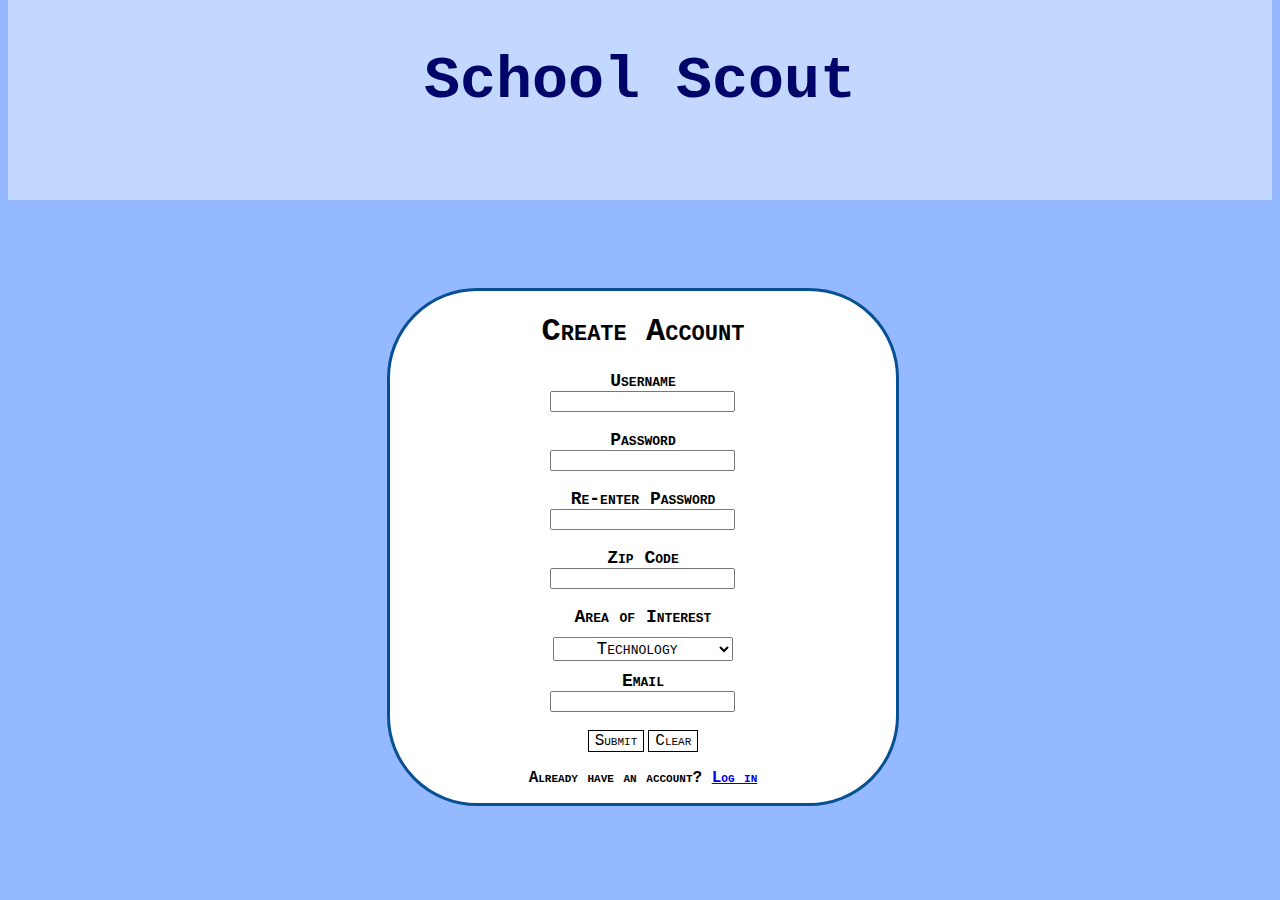
<file: index.html>
<!DOCTYPE html>
<html lang="en">

<head>
    <meta charset="UTF-8">
    <meta name="viewport" content="width=device-width, initial-scale=1.0">
    <title>Create Account</title>
    </script>
    <link rel="stylesheet" href="../CSS/Sign-in.css">
    <script src="../JavaScript/common.js" defer></script>
    <script src="../JavaScript/Sign-in.js" defer></script>

</head>

<body>
    <div id="name">
        <p>
            School Scout
        </p>
    </div>
    <div class="loader"></div>
    <div class="sign-in">
        <h1>Create Account</h1>
        <!-- <form action="https://script.google.com/macros/s/AKfycbw4Nn0G9COu37MQeVMDt2hynl2rU9GH_yzxLCikpz2UbBuFonO5tbJd-EM3FPH9TSqP/exec" method="post"> -->
        <form>
            <label class="input"><b>Username</b></label><br>
            <input name="username" id="username"><br>
            <br>
            <label class="input"><b>Password</b></label><br>
            <input type="password" name="password" id="password"><br>
            <br>
            <label class="input"><b>Re-enter Password</b></label><br>
            <input type="password" name="Re-enter Password" id="repass"><br>
            <br>
            <label class="input"><b>Zip Code</b></label><br>
            <input name="zip" id="zip"><br>
            <br>
            <label class="input"><b>Area of Interest</b></label><br>
            <select name="repass" id="type">
                <option value="Technology">Technology</option>
                <option value="Science">Science</option>
                <option value="Art">Art</option>
                <option value="Religious">Religious</option>
                <option value="All">All</option>
            </select><br>
            <label class="input"><b>Email</b></label><br>
            <input name="email" id="email">
            <br>
            <br>

<!-- hello -->
        </form>
        <a>
            <button class="button" type="submit" onclick="submit()">Submit</button>
        </a>

        <button class="button">Clear</button>
        <p>
            <b class="signin">Already have an account? <a href="../HTML/login.html">Log in</a></b>
        </p>
    </div>


</body>

</html
</file>
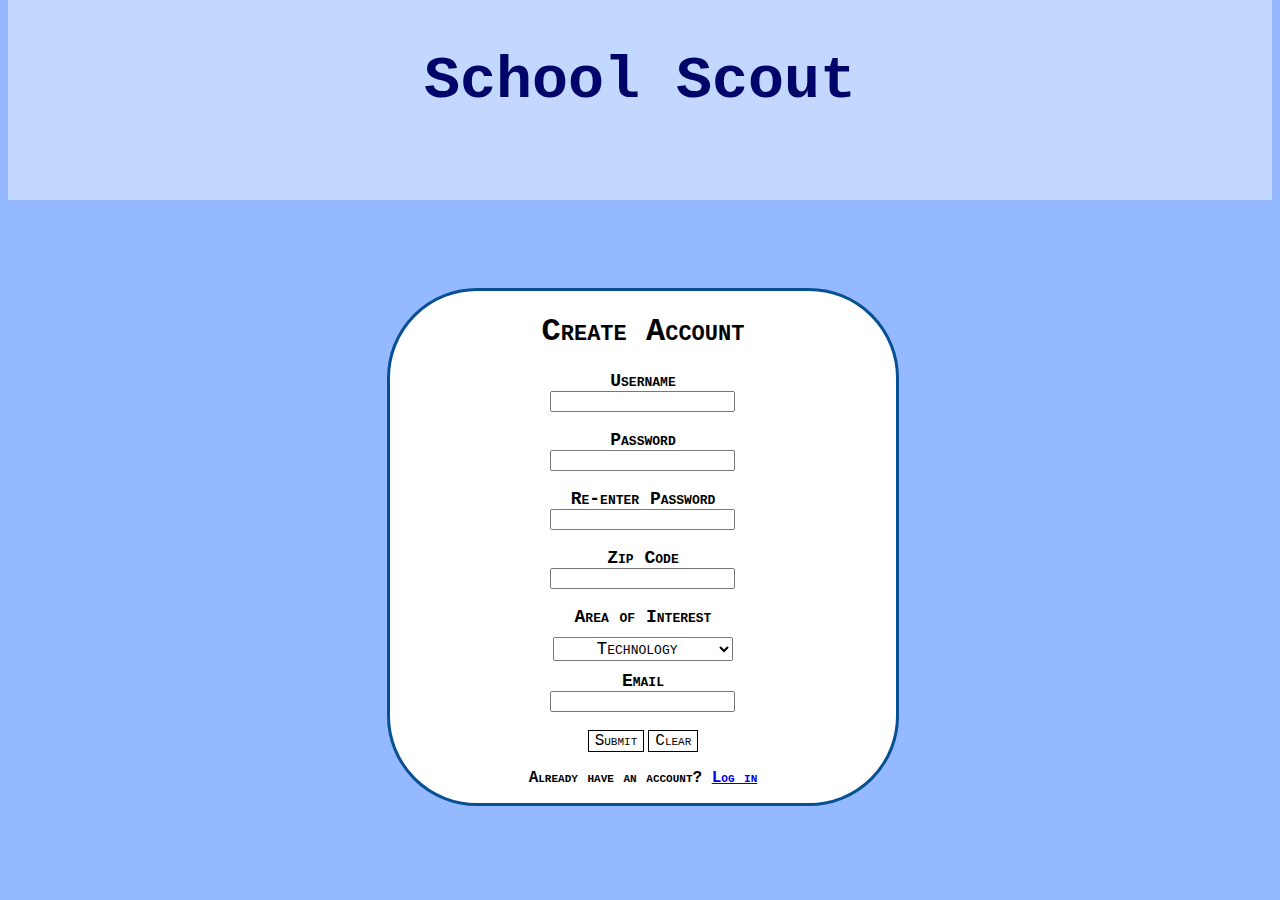
<file: HTML/index.html>
<!DOCTYPE html>
<html lang="en">

<head>
    <meta charset="UTF-8">
    <meta name="viewport" content="width=device-width, initial-scale=1.0">
    <title>Create Account</title>
    </script>
    <link rel="stylesheet" href="../CSS/Sign-in.css">
    <script src="../JavaScript/common.js" defer></script>
    <script src="../JavaScript/Sign-in.js" defer></script>

</head>

<body>
    <div id="name">
        <p>
            School Scout
        </p>
    </div>
    <div class="sign-in">
        <h1>Create Account</h1>
        <!-- <form action="https://script.google.com/macros/s/AKfycbw4Nn0G9COu37MQeVMDt2hynl2rU9GH_yzxLCikpz2UbBuFonO5tbJd-EM3FPH9TSqP/exec" method="post"> -->
        <form>
            <label class="input"><b>Username</b></label><br>
            <input name="username" id="username"><br>
            <br>
            <label class="input"><b>Password</b></label><br>
            <input name="password" id="password"><br>
            <br>
            <label class="input"><b>Re-enter Password</b></label><br>
            <input name="Re-enter Password" id="repass"><br>
            <br>
            <label class="input"><b>Zip Code</b></label><br>
            <input name="zip" id="zip"><br>
            <br>
            <label class="input"><b>Area of Interest</b></label><br>
            <select name="repass" id="type">
                <option value="Technology">Technology</option>
                <option value="Science">Science</option>
                <option value="Art">Art</option>
                <option value="All">All</option>
            </select><br>
            <label class="input"><b>Email</b></label><br>
            <input name="email" id="email">
            <br>
            <br>


        </form>
        <a>
            <button class="button" type="submit" onclick="submit()">Submit</button>
        </a>

        <button class="button">Clear</button>
        <p>
            <b class="signin">Already have an account? <a href="../HTML/login.html">Log in</a></b>
        </p>
    </div>


</body>

</html
</file>
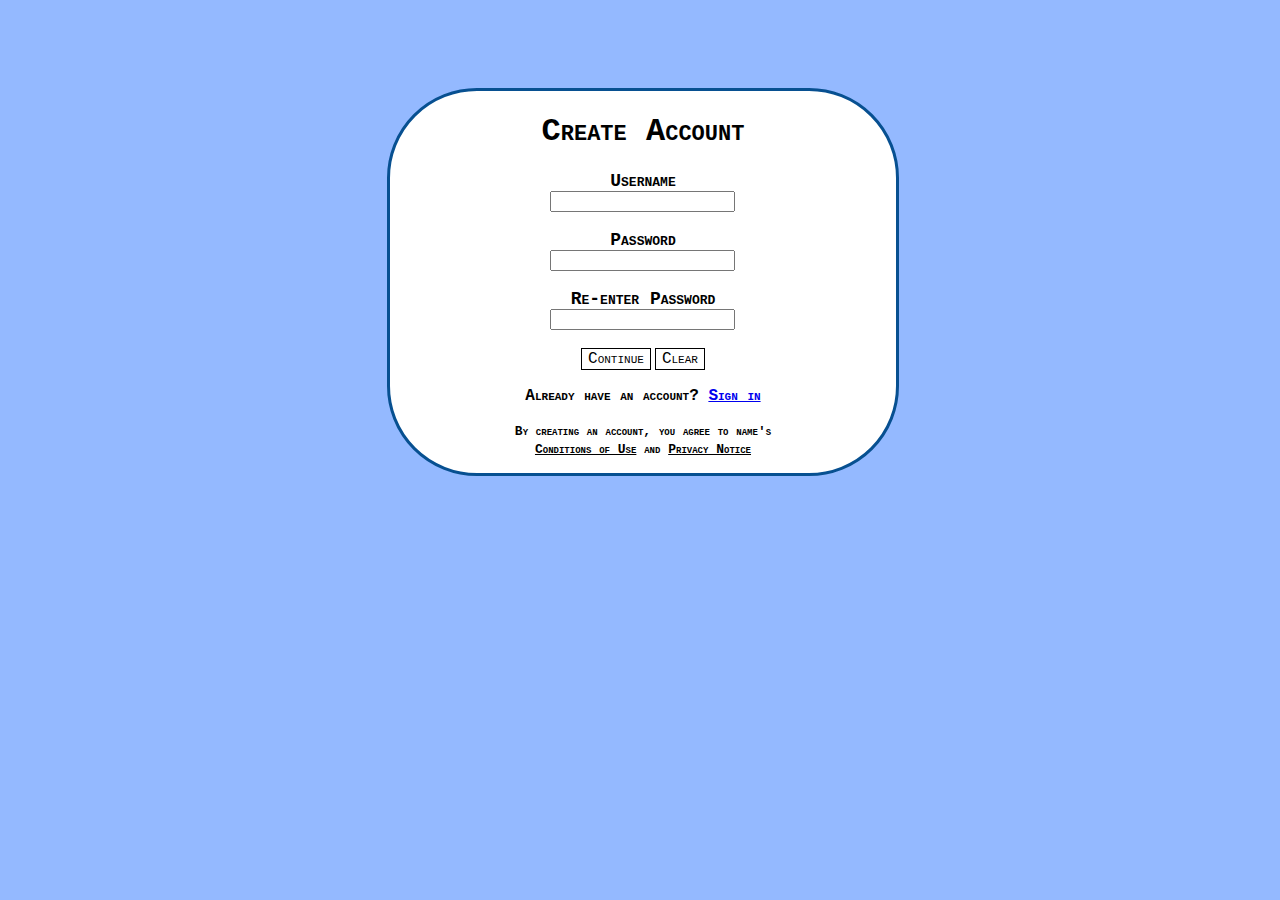
<file: HTML/createaccount.html>
<!DOCTYPE html>
<html lang="en">
<head>
    <meta charset="UTF-8">
    <meta name="viewport" content="width=device-width, initial-scale=1.0">
    <title>Create Account</title>
</head>
<body>
    <div>
    <h1>Create Account</h1>
    <form>
        <label class="input"><b>Username</b></label><br>
        <input name="Username"><br>
        <br>
        <label class="input"><b>Password</b></label><br>
        <input name="Password"><br>
        <br>
        <label class="input"><b>Re-enter Password</b></label><br>
        <input name="Re-enter Password"><br>
        <br>
        <button class="button">Continue</button>
        <button class="button">Clear</button>
    </form>
    <p>
        <b class="signin">Already have an account? <a href="login.html">Sign in</a></b>
    </p>
    <p>
        <b class="policy">By creating an account, you agree to name's <br><u>Conditions of Use</u> and <u>Privacy Notice</u></b>
    </P>
<style>
    .input {
        font-size: large;
        font-variant: small-caps;
        font-family: Courier
    }
    div {
        background-color: white;
        margin-top: 7%;
        margin-left: 30%;
        width: 40%;
        border-style: solid;
        border-width: medium;
        border-radius: 10cqb;
        border-color: rgb(7, 80, 145);
        text-align: center
    }
    body {
        background-color: rgb(148, 185, 255);
    }
    .button {
        border-style:solid;
        border-width: 1px;
        background-color: rgb(255, 255, 255);
        font-family: Courier;
        font-variant: small-caps;
        font-size: medium;
    }
    h1 {
        font-variant: small-caps;
        font-family: Courier;
        font-style:inherit;
    }
    .signin {
        font-variant: small-caps;
        font-family: Courier;
        font-style: inherit;
        font-size: medium;
    }
    .policy {
        font-variant: small-caps;
        font-family: Courier;
        font-style: inherit;
        font-size: small; 
    }
    </style>
    </div>
</body>
</html
</file>
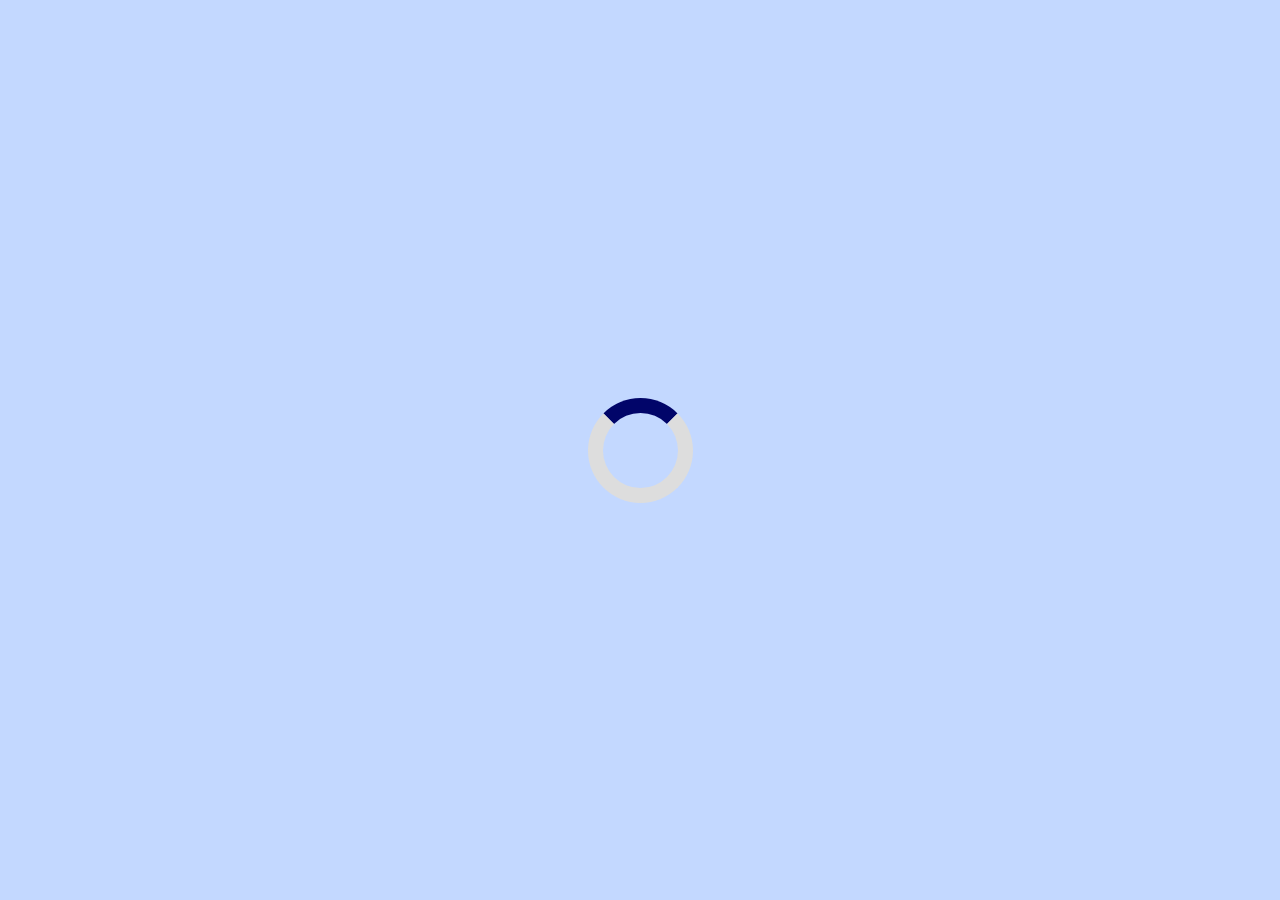
<file: HTML/Home.html>
<!DOCTYPE html>
<html>

<head>
  <title>School Scout</title>
  <link rel="stylesheet" href="https://cdnjs.cloudflare.com/ajax/libs/font-awesome/4.7.0/css/font-awesome.min.css">
  <link rel="stylesheet" href="../CSS/Home.css">
  <script src="../JavaScript/common.js" defer></script>
  <script src="../JavaScript/Home.js" defer></script>


</head>

<body>


  <div id="name">

    <img onclick="ProfileClick()" class="LOGOIMG"
      src="[data-uri]"
      width="50" height="50">

    <p>
      School Scout
    </p>

  </div>

  <div class="search-container">
    <input type="search" id="search" placeholder="Search School or Rank" data-search>
    <button type="submit"><i class="fa fa-search"></i></button>
    <br>
    <button class="id" onclick="Zipclicked()">Zip</button>
    <br>
    <button class="type" id="type" onclick="Typeclicked()">Type</button>
    <br>
    <button class="type" id="history" onclick="Historyclicked()">History</button>
    <!--Test-->
  </div>


  <div class="loader"></div>
  <div class="user-cards" data-user-cards-container></div>

  <template data-user-template>
    <!-- <a href=""> -->
    <a>
      <button class="schoolBTN" id="" onclick="schoolNameClicked({id})" data-btn>
        <div class="skill">
          <img class="IMG" id="" src="" alt="" data-img>
          <h2 class="header" data-header></h2>
          <p class="body" id="" data-body></p>
        </div>
      </button>
    </a>
  </template>

</body>

</html>
</file>
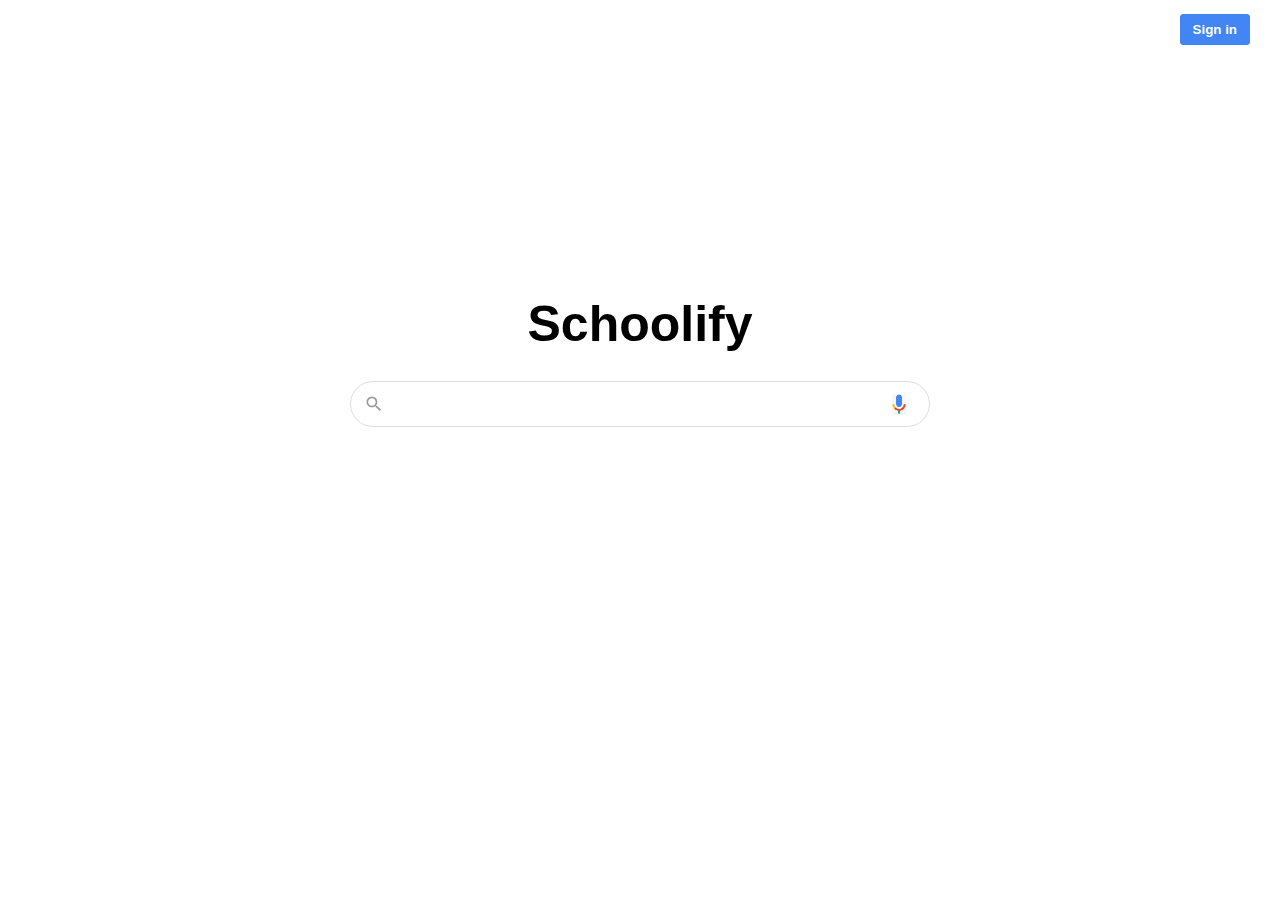
<file: HTML/Home1.html>
<!DOCTYPE html>
<html>
<head>
	<meta name="viewport" content="width=device-width, initial-scale=1.0">
	<title>Google</title>
	<link rel="icon"  href="favicon.ico">
	<link rel="stylesheet" type="text/css" href="../CSS/Home1.css">
</head>
<body>
      <nav>
      	<button>Sign in</button>
      </nav>
      <section class="section-1">
      	<!--<img src="img/logo.png" class="logo">-->
          <div class="body">
        <h1 class="logo">Schoolify</h1>
      	<form><br><br>
      		<div class="s-box">
      			<img src="../Img/search.svg" class="search-icon">
      			<input type="text" class="s-input">
      			<img src="../Img/vs.png" class="vs-icon">
      			<!-- We need to add the history section here-->
      		</div>
      	</form>
    </div>
      	
     

</body>
</html>
</file>
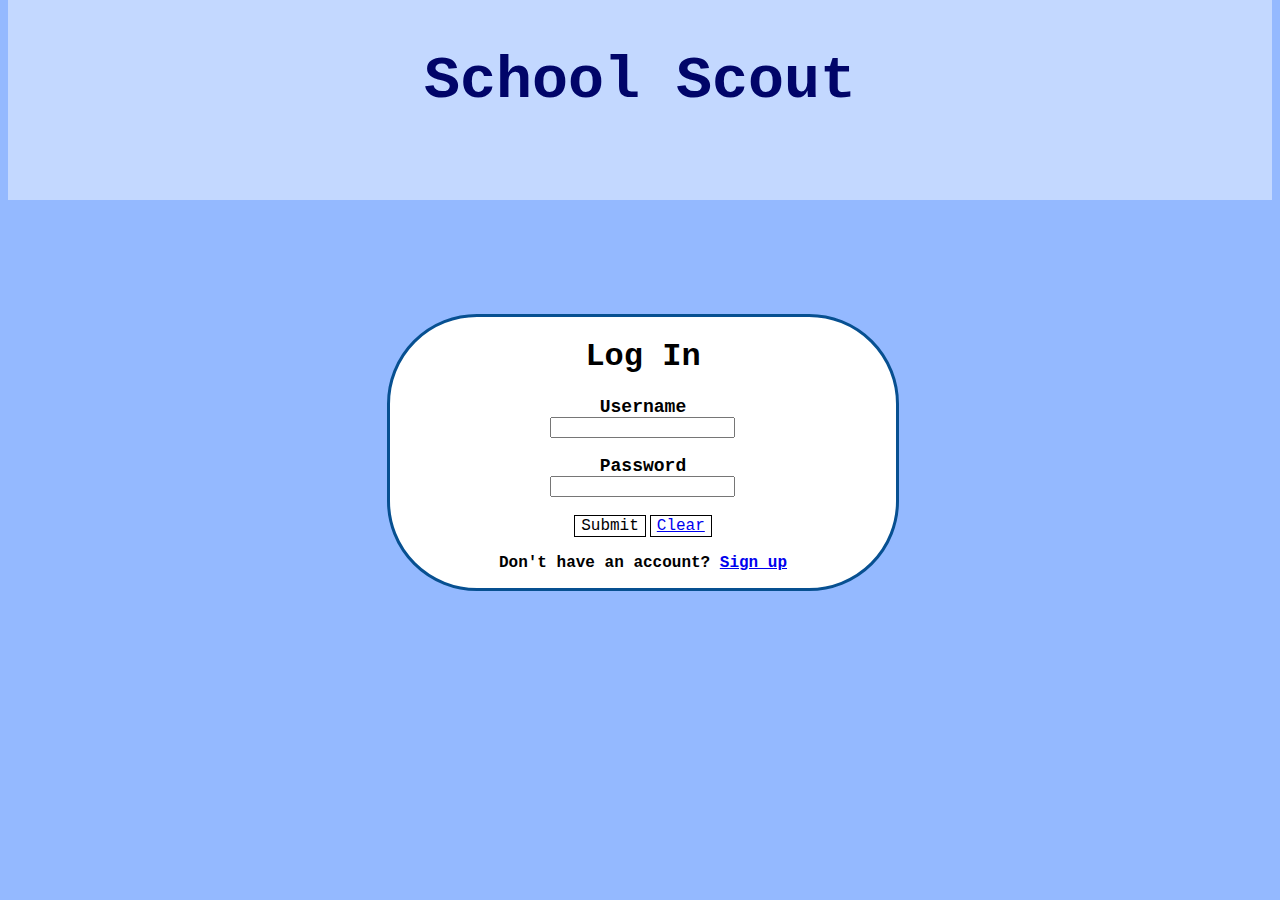
<file: HTML/login.html>
<!DOCTYPE html>
<html lang="en">

<head>
    <meta charset="UTF-8">
    <meta name="viewport" content="width=device-width, initial-scale=1.0">
    <title>Log In</title>
    <link rel="stylesheet" href="../CSS/login.css">
    <script src="../JavaScript/common.js" defer></script>
    <script src="../JavaScript/login.js" defer></script>
   
</head>

<body>
    <div id="name">
        <p>
            School Scout
        </p>
    </div>
    <div class="loader"></div>
    <div id = "Info">
        <h1>Log In</h1>
        <label class="input"><b>Username</b></label><br>
        <input name="Username" id="username"><br>
        <br>
        <label class="input"><b>Password</b></label><br>
        <input  type="password" name="Password" id="password"><br>
        <br>
        <a>
            <button id="Submit" class="button" onclick="submit()">Submit</button>
        </a>


        <button id="Clear" class="button"><a href="../HTML/login.html">Clear</a></button>

        <p>
            <b class="text">Don't have an account? <a href="../index.html">Sign up</a></b>
        </p>
    </div>
</body>

</html>
</file>
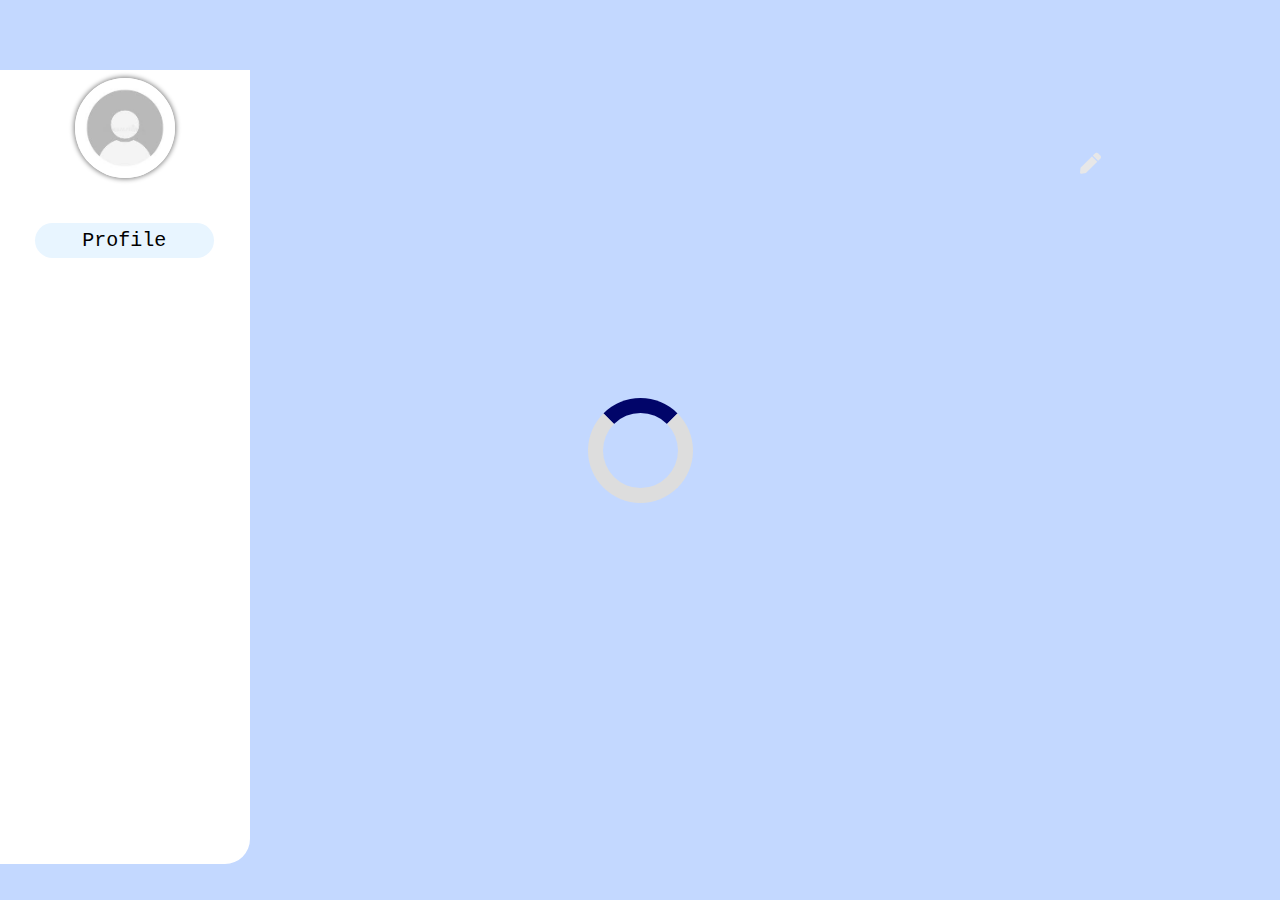
<file: HTML/Profile.html>
<!DOCTYPE html>
<html lang="en">

<head>
    <meta charset="UTF-8">
    <meta name="viewport" content="width=device-width, initial-scale=1.0">
    <title>Profile Page</title>

    <!-- Custom Css -->
    <link rel="stylesheet" href="../CSS/Profile.css">

    <!-- FontAwesome 5 -->
    <link rel="stylesheet" href="https://cdnjs.cloudflare.com/ajax/libs/font-awesome/5.12.1/css/all.min.css">
    <script src="../JavaScript/Profile.js"></script>
    <script src="../JavaScript/common.js"></script>
</head>

<body>
    <!-- Navbar top -->
    <div class="navbar-top">
        <div class="title">
            <h1>School Scout</h1>
        </div>

        <!-- Navbar -->
        <ul>
            <li>
                <a>
                    <button class="homebtn" onclick="HomeClick()">
                        <i class="fa fa-home fa-2x"></i>
                    </button>
                </a>
            </li>
            <li>
                <a href="../HTML/login.html">
                    <i class="fa fa-sign-out-alt fa-2x"></i>
                </a>
            </li>
        </ul>
        <!-- End -->
    </div>
    <!-- End -->
    <div class="loader"></div>
    <!-- Sidenav -->
    <div class="sidenav">
        <div class="profile">
            <img src="[data-uri]"
                width="100" height="100">

            <div class="name">

            </div>
        </div>

        <div class="sidenav-url">
            <div class="url">
                <a href="#profile" class="active">Profile</a>
            </div>
        </div>
    </div>
    <!-- End -->

    <!-- Main -->
    <div class="main">
        <h2 class="identity">IDENTITY</h2>
        <div class="card">
            <div class="card-body">
                <i class="fa fa-pen fa-xs edit"></i>
                <table>
                    <tbody>
                        <tr>
                            <td>Name</td>
                            <td>:</td>
                            <td class="name1"></td>
                        </tr>
                        <tr>
                            <td>Email</td>
                            <td>:</td>
                            <td class="email"></td>
                        </tr>
                        <tr>
                            <td>Zip Code</td>
                            <td>:</td>
                            <td class="zip"></td>
                        </tr>
                        <tr>
                            <td>Date Joined</td>
                            <td>:</td>
                            <td class="date"></td>
                        </tr>

                        <tr>
                            <td>Recent Schools Reviewed</td>
                            <td>:</td>
                            <td class="history"></td>
                        </tr>
                    </tbody>
                </table>
            </div>
        </div>


    </div>
    <!-- End -->
</body>
<style>
    /* Import Font Dancing Script */

    /* End */
</style>

</html>
</file>
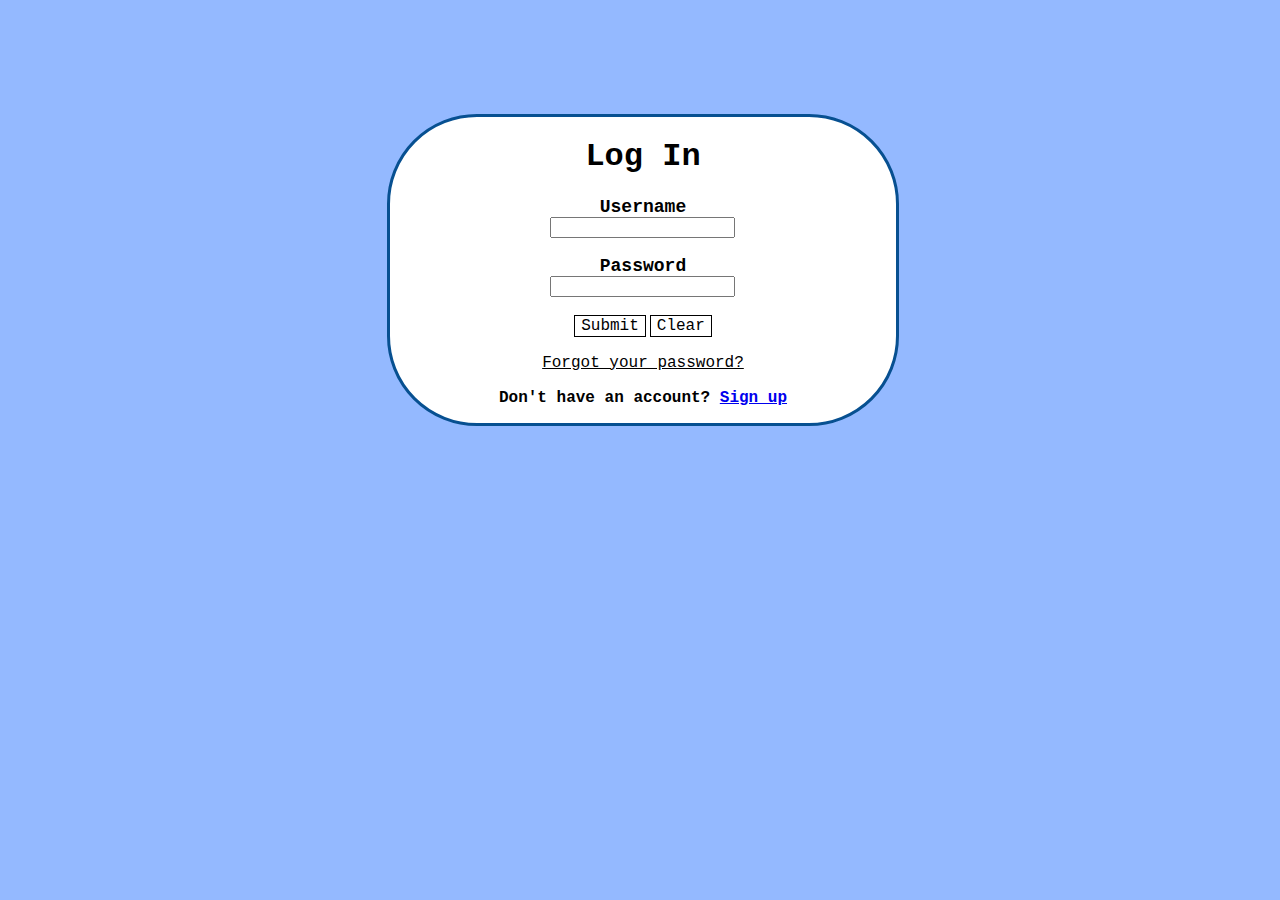
<file: signin/login.html>
<!DOCTYPE html>
<html lang="en">
<head>
    <meta charset="UTF-8">
    <meta name="viewport" content="width=device-width, initial-scale=1.0">
    <title>Log In</title>
    <script type="text/javascript" src="login.js">
    </script>
    <link rel="stylesheet" href="login.css">
</head>
<body>
    <div>
    <h1>Log In</h1>
    <form>
        <label class="input"><b>Username</b></label><br>
        <input name="Username"><br>
        <br>
        <label class="input"><b>Password</b></label><br>
        <input name="Password"><br>
        <br>
        <button id="Submit" class="button">Submit</button>
        <button class="button">Clear</button>
    </form>
    <p>
        <u class="text">Forgot your password?</u>
    </P>
    <p>
        <b class="text">Don't have an account? <a href="createaccount.html">Sign up</a></b>
    </p>
    </div>
</body>
</html>
</file>
<file: CSS/Sign-in.css>
.input {
    font-size: large;
    font-variant: small-caps;
    font-family: Courier
}
.sign-in {
    background-color: white;
    margin-top: 7%;
    margin-left: 30%;
    width: 40%;
    border-style: solid;
    border-width: medium;
    border-radius: 10cqb;
    border-color: rgb(7, 80, 145);
    text-align: center
}
body {
    background-color: rgb(148, 185, 255);
}
.button {
    border-style:solid;
    border-width: 1px;
    background-color: rgb(255, 255, 255);
    font-family: Courier;
    font-variant: small-caps;
    font-size: medium;
}
h1 {
    font-variant: small-caps;
    font-family: Courier;
    font-style:inherit;
}
.signin {
    font-variant: small-caps;
    font-family: Courier;
    font-style: inherit;
    font-size: medium;
}
.policy {
    font-variant: small-caps;
    font-family: Courier;
    font-style: inherit;
    font-size: small; 
}

#name {
    background-color: #c3d8ff;
    text-align: center;
    font-size: 60px;
    font-family: Courier;
    color: rgb(1, 5, 105);
    border-bottom: black;
    margin-top: -46px;
    padding: 25px;
    font-weight:bold;
  }

  select{
    font-size: large;
    font-variant: small-caps;
    font-family: Courier;
    margin-top: 10px;
    margin-bottom:10px;
    width:180px;
    text-align: center;
  }

  .loader {
    position: fixed;
    top: 0;
    left: 0;
    width: 100vw;
    height: 100vh;
    display: flex;
    align-items: center;
    justify-content: center;
    background: #c3d8ff;
    transition: opacity 0.75s, visibility 0.75s;
  }
  
  .loader--hidden {
    opacity: 0;
    visibility: hidden;
  }
  
  .loader::after {
    content: "";
    width: 75px;
    height: 75px;
    border: 15px solid #dddddd;
    border-top-color: rgb(1, 5, 105);
    border-radius: 50%;
    animation: loading 0.75s ease infinite;
  }
  
  @keyframes loading {
    from {
      transform: rotate(0turn);
    }
    to {
      transform: rotate(1turn);
    }
  }

  button:hover{
    cursor: pointer;
  }
</file>
<file: CSS/Home.css>
* {box-sizing: border-box;}

body {
  margin: 0;
  font-family:Courier;
}

#blank {
  color:#ffffff;
}

#history {
  width: 100px;
}

#type {
  width:70px;
}

#name {
  background-color: #c3d8ff;
  text-align: center;
  font-size: 60px;
  font-family: Courier;
  color: rgb(1, 5, 105);
  border-bottom: black;
  margin-top: -46px;
  padding:0.5px;
  font-weight: bold;
}



.search-container {
  display: flex;
  overflow: hidden;
  background-color: #c3d8ff;
  justify-content: center;
  height: 100px;
  padding: 10px;
  align-items: center;
  margin-top:-20px;
  margin-left: -3%;
}

.search-container input[type=text] {
  height: 40px;
  font-size: 17px;
  padding: 6px;
  background-color: blue;
}

.search-container button{
  margin-left: 10px;
  height: 40px;
  width: 40px;
  background-color: #ffffff;
  border-radius: 20px;
}

.search-container button:hover {
  background: #ffffff;
}


#search {
  padding:10px;
  border-radius: 20px;
}


.skill {
  border: 2px solid rgb(118, 165, 254);
  height: 250px;
  width: 350px;
  margin: 40px;
  justify-content: center;
  align-items: center;
  padding-top: 20px;
  padding-left: 30px;
  padding-right:30px ;
  border-radius: 28px;
  background-color: rgb(255, 255, 255);
  transition: height 1s, width 1s, filter 0.75s;
}

.skill:hover{
  height: 250px;
  width: 350px;
  filter: drop-shadow(8px 8px 10px gray);
}

.header {
  text-align: center;
  font-size: 20px;
  color: rgb(1, 5, 105);
}

.body {
  text-align: center;
  font-size: 15px;
  color: rgb(1, 5, 105);
}

.skill img {
  width: 150px;
  height: 100px;
  margin: auto;
  display: block;
}

.schoolBTN {
  background-color: white;
  border: none;
  margin-left: 25px;
}

button :hover{
  cursor: pointer;
}

.hide {
  display: none;
}

.LOGOIMG{
  float:right;
  margin-right: 20px;
  margin-top: 60px;
  width: 50px;
  height: 50px;
  border-radius: 20px;

}

.loader {
  position: fixed;
  top: 0;
  left: 0;
  width: 100vw;
  height: 100vh;
  display: flex;
  align-items: center;
  justify-content: center;
  background: #c3d8ff;
  transition: opacity 0.75s, visibility 0.75s;
}

.loader--hidden {
  opacity: 0;
  visibility: hidden;
}

.loader::after {
  content: "";
  width: 75px;
  height: 75px;
  border: 15px solid #dddddd;
  border-top-color: rgb(1, 5, 105);
  border-radius: 50%;
  animation: loading 0.75s ease infinite;
}

@keyframes loading {
  from {
    transform: rotate(0turn);
  }
  to {
    transform: rotate(1turn);
  }
}

button:hover{
  cursor: pointer;
}
</file>
<file: CSS/Home1.css>
*{
	padding: 0;
	margin:0;
	box-sizing: border-box;
	text-decoration: none;
	font-family: arial, sans-serif;
}
body {
	display: flex;
	flex-direction: column;
	min-height: 100vh;
}

.body{
    margin-top: 250px;
}
nav {
	display: flex;
	align-items: center;
	justify-content: flex-end;
	margin-right: 30px;
	margin-top: 14px;
}

nav button {
	border: 1px solid #4285f4;
	font-weight: bold;
	outline: none;
	background: #4285f4;
	color: #fff;
	padding: 7px 12px;
	border-radius: 3px;
	margin-left: 7px;
	cursor: pointer;
}

.logo{
    display: flex;
    align-items: center;
    justify-content: center;
    text-align: center;
    font-size: 50px;
}
.section-1 {
	flex: 1;
}
.section-1 .logo {
	display: block;
	margin: 0px auto;
	margin-top: 107px;
}
.s-box {
	width: 580px;
	margin: 0px auto;
	position: relative;
	margin-top: -8px;
	text-align: center;
}
.s-box .s-input {
	display: block;
	border: 1px solid #ddd;
	color: rgba(0,0,0, 0.87);
	font-size: 16px;
	padding: 13px;
	padding-left: 45px;
	border-radius: 25px;
	width: 100%;
	transition: box-shadow 100ms;
	outline: none;
}
.s-box  .s-input:hover {
	border: 1px solid #fff;
	box-shadow: 0 0 2px rgba(0, 0, 0, 0.05), 
				0 0 2px rgba(0, 0, 0, 0.05),
				0 0 3px rgba(0, 0, 0, 0.05),
				0 0 4px rgba(0, 0, 0, 0.05), 
				0 0 5px rgba(0, 0, 0, 0.05), 
				0 0 4px rgba(0, 0, 0, 0.05), 
				0 0 5px rgba(0, 0, 0, 0.05)
}
.s-box .search-icon {
	width: 20px;
	opacity: .4;
	position: absolute;
	top: 13px;
	left: 14px;
}
.s-box .vs-icon {
	width: 14px;
	position: absolute;
	top: 13px;
	right: 24px;
}
.s-btn {
	border: 1px solid transparent;
	padding: 9px 15px;
	color: #666;
	font-size: 14px;
	border-radius: 4px;
	display: inline-block;
	margin-right: 10px;
	margin-top: 28px;
	outline: none;
	cursor: pointer;
	transition: border-color 100ms;
}
.s-btn:hover {
	border: 1px solid #aaa;
}
</file>
<file: CSS/login.css>
.input {
    font-size: large;
    font-variant:inherit;
    font-family: Courier
    }
#Info {
    background-color: white;
    margin-top: 9%;
    margin-left: 30%;
    width: 40%;
    border-style: solid;
    border-width: medium;
    border-radius: 10cqb;
    border-color: rgb(7, 80, 145);
    text-align: center
    }
body {
    background-color:rgb(148, 185, 255);
    }
.button {
    border-style:solid;
    border-width: 1px;
    background-color: rgb(255, 255, 255);
    font-family: Courier;
    font-variant: inherit;
    font-size: medium;
    }
h1 {
    font-variant: inherit;
    font-family: Courier;
    font-style:inherit;
    }
.text {
    font-variant: inherit;
    font-family: Courier;
    font-style: inherit;
    font-size: medium;
}

#name {
    background-color: #c3d8ff;
    text-align: center;
    font-size: 60px;
    font-family: Courier;
    color: rgb(1, 5, 105);
    border-bottom: black;
    margin-top: -46px;
    padding: 25px;
    font-weight: bold;
  }

  .loader {
    position: fixed;
    top: 0;
    left: 0;
    width: 100vw;
    height: 100vh;
    display: flex;
    align-items: center;
    justify-content: center;
    background: #c3d8ff;
    transition: opacity 0.75s, visibility 0.75s;
  }
  
  .loader--hidden {
    opacity: 0;
    visibility: hidden;
  }
  
  .loader::after {
    content: "";
    width: 75px;
    height: 75px;
    border: 15px solid #dddddd;
    border-top-color: rgb(1, 5, 105);
    border-radius: 50%;
    animation: loading 0.75s ease infinite;
  }
  
  @keyframes loading {
    from {
      transform: rotate(0turn);
    }
    to {
      transform: rotate(1turn);
    }
  }

  button:hover{
    cursor: pointer;
  }
</file>
<file: CSS/Profile.css>
@import url(https://fonts.googleapis.com/css?family=Dancing+Script);
    
* {
    margin: 0;
}

.identity {
    color:rgb(1, 5, 105)
}

body {
    background-color: #e8f5ff;
    font-family: Courier;
    overflow: hidden;
}

/* NavbarTop */
.navbar-top {
    background-color: #fff;
    color: #333;
    box-shadow: 0px 4px 8px 0px grey;
    height: 70px;
}

.title {
    font-family: 'Dancing Script', Courier;
    padding-top: 15px;
    position: absolute;
    left: 45%;
}

.navbar-top ul {
    float: right;
    list-style-type: none;
    margin: 0;
    overflow: hidden;
    padding: 18px 50px 0 40px;
}

.navbar-top ul li {
    float: left;
}

.navbar-top ul li a {
    color: #333;
    padding: 14px 16px;
    text-align: center;
    text-decoration: none;
}

.icon-count {
    background-color: #ff0000;
    color: #fff;
    float: right;
    font-size: 11px;
    left: -25px;
    padding: 2px;
    position: relative;
}

/* End */

/* Sidenav */
.sidenav {
    background-color: #fff;
    color: #333;
    border-bottom-right-radius: 25px;
    height: 86%;
    left: 0;
    overflow-x: hidden;
    padding-top: 20px;
    position: absolute;
    top: 70px;
    width: 250px;
}

.profile {
    margin-bottom: 20px;
    margin-top: -12px;
    text-align: center;
}

.profile img {
    border-radius: 50%;
    box-shadow: 0px 0px 5px 1px grey;
}

.name {
    font-size: 20px;
    font-weight: bold;
    padding-top: 20px;
}

.job {
    font-size: 16px;
    font-weight: bold;
    padding-top: 10px;
}

.url, hr {
    text-align: center;
}

.url hr {
    margin-left: 20%;
    width: 60%;
}

.url a {
    color: #818181;
    display: block;
    font-size: 20px;
    margin: 10px 0;
    padding: 6px 8px;
    text-decoration: none;
}

.url a:hover, .url .active {
    background-color: #e8f5ff;
    border-radius: 28px;
    color: #000;
    margin-left: 14%;
    width: 65%;
}

/* End */

/* Main */
.main {
    margin-top: 2%;
    margin-left: 29%;
    font-size: 28px;
    padding: 0 10px;
    width: 58%;
}

.main h2 {
    color: #333;
    font-family: Courier;
    font-size: 24px;
    margin-bottom: 10px;
}

.main .card {
    background-color: #fff;
    border-radius: 18px;
    box-shadow: 1px 1px 8px 0 grey;
    height: auto;
    margin-bottom: 20px;
    padding: 20px 0 20px 50px;
}

.main .card table {
    border: none;
    font-size: 16px;
    height: 270px;
    width: 80%;
}

.edit {
    position: absolute;
    color: #e7e7e8;
    right: 14%;
}

.social-media {
    text-align: center;
    width: 90%;
}

.social-media span {
    margin: 0 10px;
}

.fa-facebook:hover {
    color: #4267b3 !important;
}

.fa-twitter:hover {
    color: #1da1f2 !important;
}

.fa-instagram:hover {
    color: #ce2b94 !important;
}

.fa-invision:hover {
    color: #f83263 !important;
}

.fa-github:hover {
    color: #161414 !important;
}

.fa-whatsapp:hover {
    color: #25d366 !important;
}

.fa-snapchat:hover {
    color: #fffb01 !important;
}

.homebtn{
    background-color: rgba(255, 255, 255, 0);
    border: none;
}

.loader {
    position: fixed;
    top: 0;
    left: 0;
    width: 100vw;
    height: 100vh;
    display: flex;
    align-items: center;
    justify-content: center;
    background: #c3d8ff;
    transition: opacity 0.75s, visibility 0.75s;
}

.loader--hidden {
    opacity: 0;
    visibility: hidden;
}

.loader::after {
    content: "";
    width: 75px;
    height: 75px;
    border: 15px solid #dddddd;
    border-top-color: rgb(1, 5, 105);
    border-radius: 50%;
    animation: loading 0.75s ease infinite;
}

@keyframes loading {
    from {
        transform: rotate(0turn);
    }

    to {
        transform: rotate(1turn);
    }
}

button:hover{
    cursor: pointer;
  }
</file>
<file: signin/login.css>
.input {
        font-size: large;
        font-variant:inherit;
        font-family: Courier
        }
    div {
        background-color: white;
        margin-top: 9%;
        margin-left: 30%;
        width: 40%;
        border-style: solid;
        border-width: medium;
        border-radius: 10cqb;
        border-color: rgb(7, 80, 145);
        text-align: center
        }
    body {
        background-color:rgb(148, 185, 255);
        }
    .button {
        border-style:solid;
        border-width: 1px;
        background-color: rgb(255, 255, 255);
        font-family: Courier;
        font-variant: inherit;
        font-size: medium;
        }
    h1 {
        font-variant: inherit;
        font-family: Courier;
        font-style:inherit;
        }
    .text {
        font-variant: inherit;
        font-family: Courier;
        font-style: inherit;
        font-size: medium;
    }
</file>
